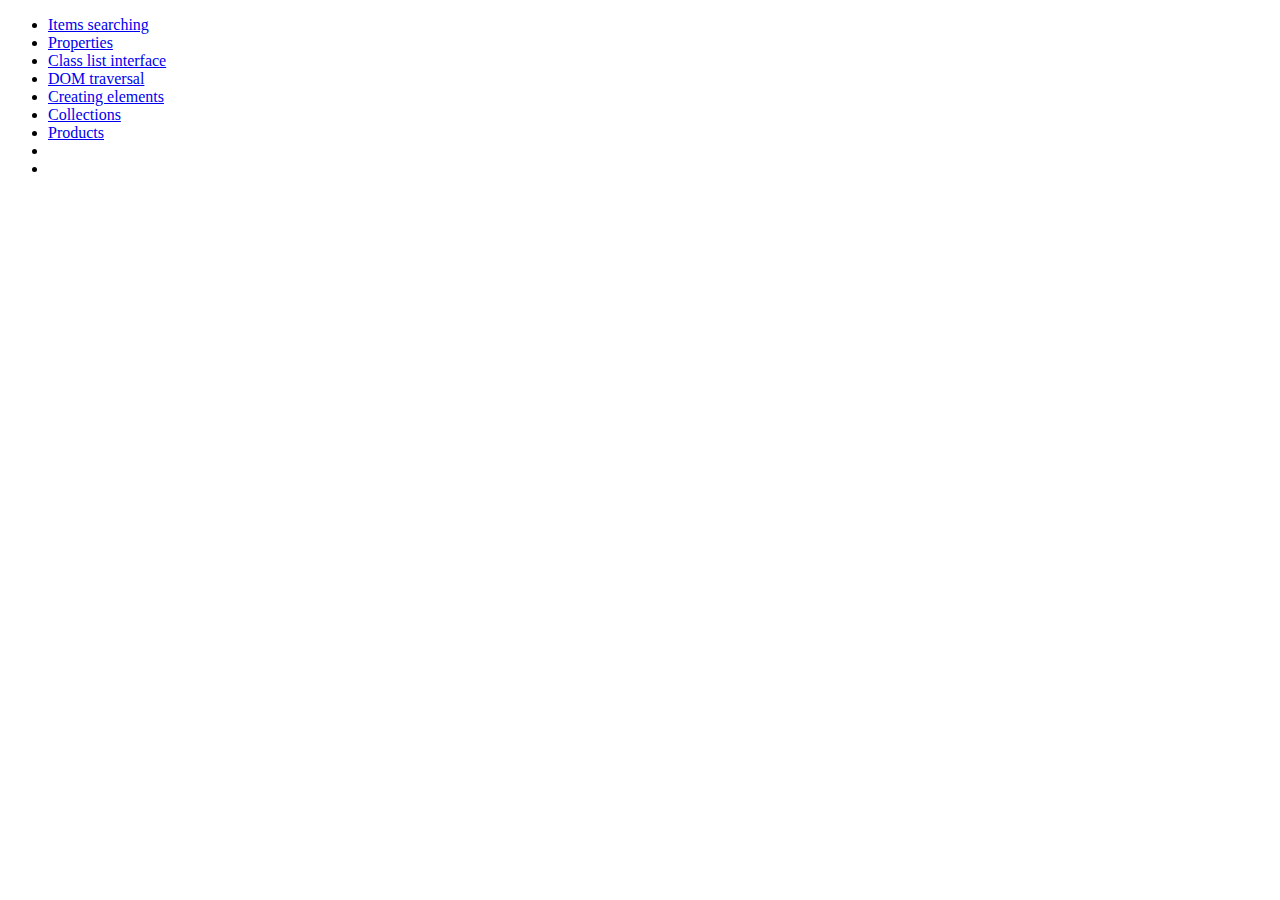
<file: index.html>
<!DOCTYPE html>
<html lang="en">
    <head>
        <meta charset="UTF-8" />
        <meta name="viewport" content="width=device-width, initial-scale=1.0" />
        <title>JS</title>
    </head>
    <body>
        <!-- LECTION-01-02 -->
        <!-- <label for="">
            Number
            <input type="number" data-value />
        </label>
        <button>vn fnvjrjrv</button>
        <button type="button" data-add>Add</button>
        <button type="button" data-reset>Clear</button>
        <p class="js-output" data-output>Sum: <span></span></p> -->
        <!-- <script src="./js/01-switch.js" type="module"></script> -->
        <!-- <script src="./js/02-for-loop.js" type="module"></script> -->
        <!-- <script src="./js/03-purchase.js" type="module"></script> -->
        <!-- <script src="./js/04-discount.js" type="module"></script> -->
        <!-- <script src="./js/05-codewars-train.js" type="module"></script> -->
        <!-- <script src="./js/06-dom.js" type="module"></script> -->
        <!-- /////////////////////////////////////////////////// -->

        <!-- LECTION-02-01 -->
        <!-- <script src="./js-02-01/01-basics.js" type="module"></script> -->
        <!-- <script src="./js-02-01/02-payment.js" type="module"></script> -->
        <!-- <script src="./js-02-01/03-even.js" type="module"></script> -->
        <!-- <script src="js-02-01/04-find-login.js" type="module"></script> -->
        <!-- <script src="./js-02-01/05-smallest-number.js" type="module"></script> -->
        <!-- <script src="./js-02-01/06-transform.js" type="module"></script> -->
        <!-- <script src="./js-02-01/07-change-register.js" type="module"></script> -->
        <!-- <script src="./js-02-01/08-slug.js" type="module"></script> -->
        <!-- <script src="./js-02-01/09-array-sum.js" type="module"></script> -->
        <!-- <script src="./js-02-01/10-cards.js" type="module"></script> -->
        <!-- /////////////////////////////////////////////////// -->

        <!-- LECTION-02-02 -->
        <!-- <script src="./js-02-02/01-basics.js" type="module"></script> -->
        <!-- <script
            src="./js-02-02/02-calculate-total-price.js"
            type="module"
        ></script> -->
        <!-- <script src="./js-02-02/03-log-items.js" type="module"></script> -->
        <!-- <script src="./js-02-02/04-find.login.js" type="module"></script> -->
        <!-- <script
            src="js-02-02/05-find-smallest-number.js"
            type="module"
        ></script> -->
        <!-- <script src="./js-02-02/06-change-case.js" type="module"></script> -->
        <!-- <script src="./js-02-02/07-slugify.js" type="module"></script> -->
        <!-- <script src="./js-02-02/08-arguments.js" type="module"></script> -->
        <!-- /////////////////////////////////////////////////// -->

        <!-- LECTION-03-01 -->
        <!-- <script src="./js-03-01/01-1-creation.js" type="module"></script> -->
        <!-- <script src="./js-03-01/01-2-methods.js" type="module"></script> -->
        <!-- <script s rc="./js-03-01/01-3-iteration.js" type="module"></script> -->
        <!-- <script src="./js-03-01/02-friends.js" type="module"></script> -->
        <!-- <script src="./js-03-01/03-cart.js" type="module"></script> -->
        <!-- /////////////////////////////////////////////////// -->

        <!-- LECTION-03-02 -->
        <!-- <script src="./js-03-02/01-spread.js" type="module"></script> -->
        <!-- <script src = "./js-03-02/02-destructuring.js" type = "module"></script> -->
        <!-- <script src="./js-03-02/03-markup.js" type="module"></script> -->
        <!-- /////////////////////////////////////////////////// -->

        <!-- LECTION-04-01 -->
        <!-- <button class="js-button">
            BUTTON
            <span role="image" , aria-label="Icon of wizard">🧙</span>
        </button> -->
        <!-- <script src="./js-04-01/01-callbacks.js" type="module"></script> -->
        <!-- <script src="./js-04-01/02-closures.js" type="module"></script> -->
        <!-- <script src="./js-04-01/03-arrow-fns.js" type="module"></script> -->
        <!-- /////////////////////////////////////////////////// -->

        <!-- LECTION-04-02 -->
        <!-- <script src="./js-04-02/01-foreach.js" type="module"></script> -->
        <!-- <script src="./js-04-02/02-map.js" type="module"></script> -->
        <!-- <script src="./js-04-02/03-filter.js" type="module"></script> -->
        <!-- <script src="./js-04-02/04-find.js" type="module"></script> -->
        <!-- <script src="./js-04-02/05-every-some.js" type="module"></script> -->
        <!-- <script src="./js-04-02/06-reduce.js" type="module"></script> -->
        <!-- /////////////////////////////////////////////////// -->

        <!-- LECTION-04-03 -->
        <!-- <script src="https://cdn.jsdelivr.net/npm/lodash@4.17.21/lodash.min.js"></script> -->
        <!-- <script src="./js-04-03/01-sort.js" type="module"></script> -->
        <!-- <script src="./js-04-03/02-flat.js" type="module"></script> -->
        <!-- <script src="./js-04-03/03-chaining.js" type="module"></script> -->
        <!-- <script src="./js-04-03/04-lodash.js" type="module"></script> -->
        <!-- /////////////////////////////////////////////////// -->

        <!-- LECTION-04-04 -->
        <!-- <script src="./js-04-04/01-this.js" type="module"></script> -->
        <!-- <script src="./js-04-04/02-fn-methods.js" type="module"></script> -->
        <!-- <div class="counter">
            <button class="js-decrement">Decrease</button>
            <p class="js-value">0</p>
            <button class="js-increment">Increase</button>
        </div> -->

        <!-- <script src="./js-04-04/03-counter.js" type="module"></script> -->
        <!-- /////////////////////////////////////////////////// -->

        <!-- LECTION-05-01 -->
        <!-- <script src="./js-05-01/01-object-prototype.js" type="module"></script> -->
        <!-- <script src="./js-05-01/02-constructors.js" type="module"></script> -->

        <!-- <div id="counter-1">
            <button data-decrement>Decrease</button>
            <span data-value>0</span>
            <button data-increment>Increase</button>
        </div>

        <div id="counter-2">
            <button data-decrement>Decrease</button>
            <span data-value>0</span>
            <button data-increment>Increase</button>
        </div>
        <script src="./js-05-01/03-counter.js" type="module"></script> -->
        <!-- /////////////////////////////////////////////////// -->

        <!-- LECTION-05-01 -->
        <!-- <script src="./js-05-02/01-class.js" type="module"></script> -->
        <!-- <script src="./js-05-02/02-inheritance.js" type="module"></script> -->
        <!-- /////////////////////////////////////////////////// -->

        <!-- DOM -->
        <!-- LECTION-06-01 -->
        <ul>
            <li>
                <a href="./js-06-01/01/01-query-selectors.html">
                    Items searching
                </a>
            </li>
            <li><a href="./js-06-01/02/02-properties.html">Properties</a></li>
            <li>
                <a href="./js-06-01/03/03-classlist.html">
                    Class list interface</a
                >
            </li>
            <li>
                <a href="./js-06-01/04/04-dom-traversal.html">DOM traversal</a>
            </li>
            <li>
                <a href="./js-06-01/05/05-creating-elements.html"
                    >Creating elements</a
                >
            </li>
            <li>
                <a href="./js-06-01/06/06-collections.html">Collections</a>
            </li>
            <li>
                <a href="./js-06-01/07/07-products.html">Products</a>
            </li>
            <li></li>
            <li></li>
        </ul>
        <!-- /////////////////////////////////////////////////// -->
    </body>
</html>
</file>
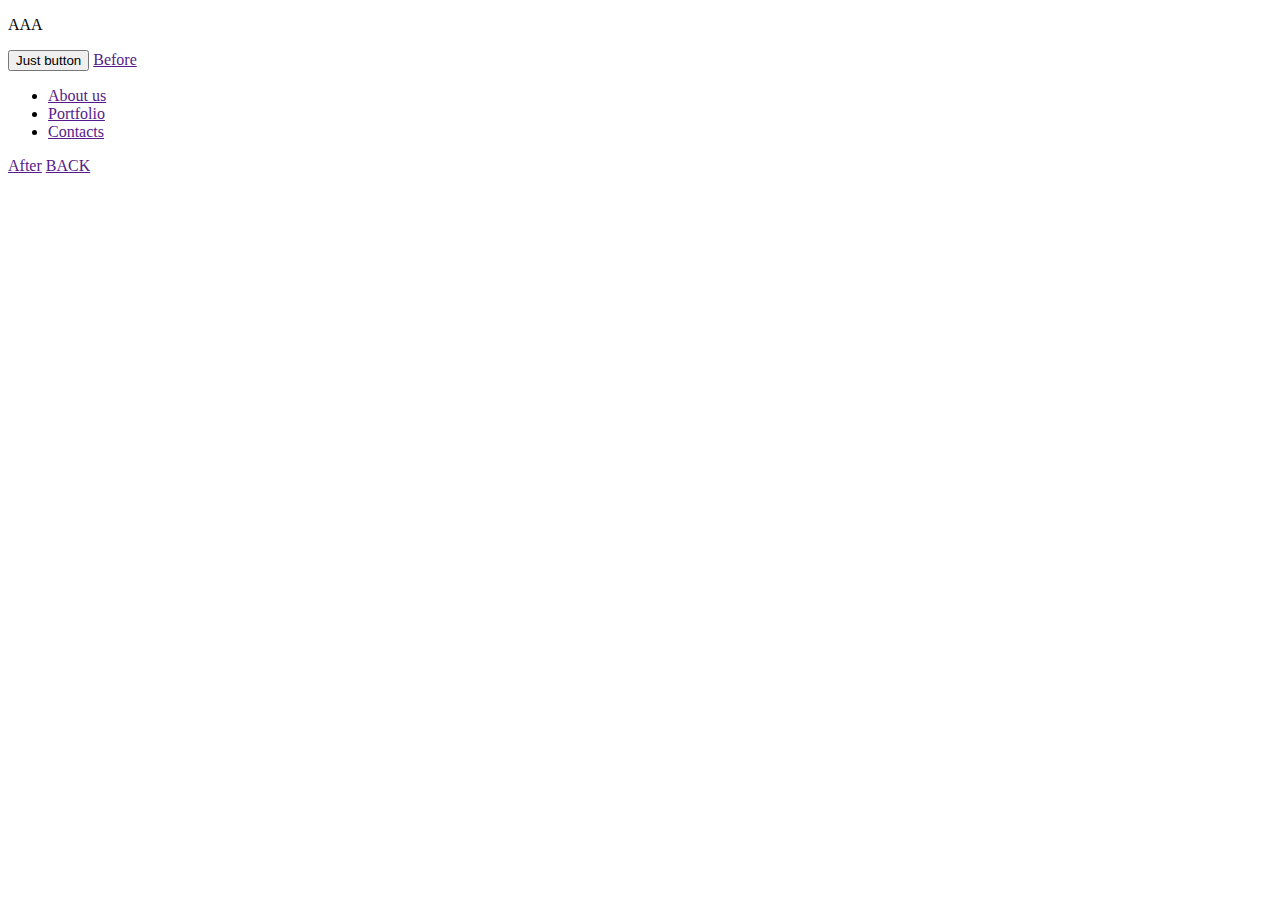
<file: js-06-01/01/01-query-selectors.html>
<!DOCTYPE html>
<html lang="en">
    <head>
        <meta charset="UTF-8" />
        <meta name="viewport" content="width=device-width, initial-scale=1.0" />
        <title>Items searching</title>
    </head>
    <body>
        <p>AAA</p>
        <button type="button" class="magic-btn js-magic-btn">
            Just button
        </button>

        <a href="" class="site-nav__link">Before</a>

        <ul class="site-nav">
            <li class="site-nav__item">
                <a href="" class="site-nav__link">About us</a>
            </li>
            <li class="site-nav__item">
                <a href="" class="site-nav__link">Portfolio</a>
            </li>
            <li class="site-nav__item">
                <a href="" class="site-nav__link">Contacts</a>
            </li>
        </ul>

        <a href="" class="site-nav__link">After</a>
        <a href="">BACK</a>
        <script src="./01-query-selectors.js" type="module"></script>
    </body>
</html>
</file>
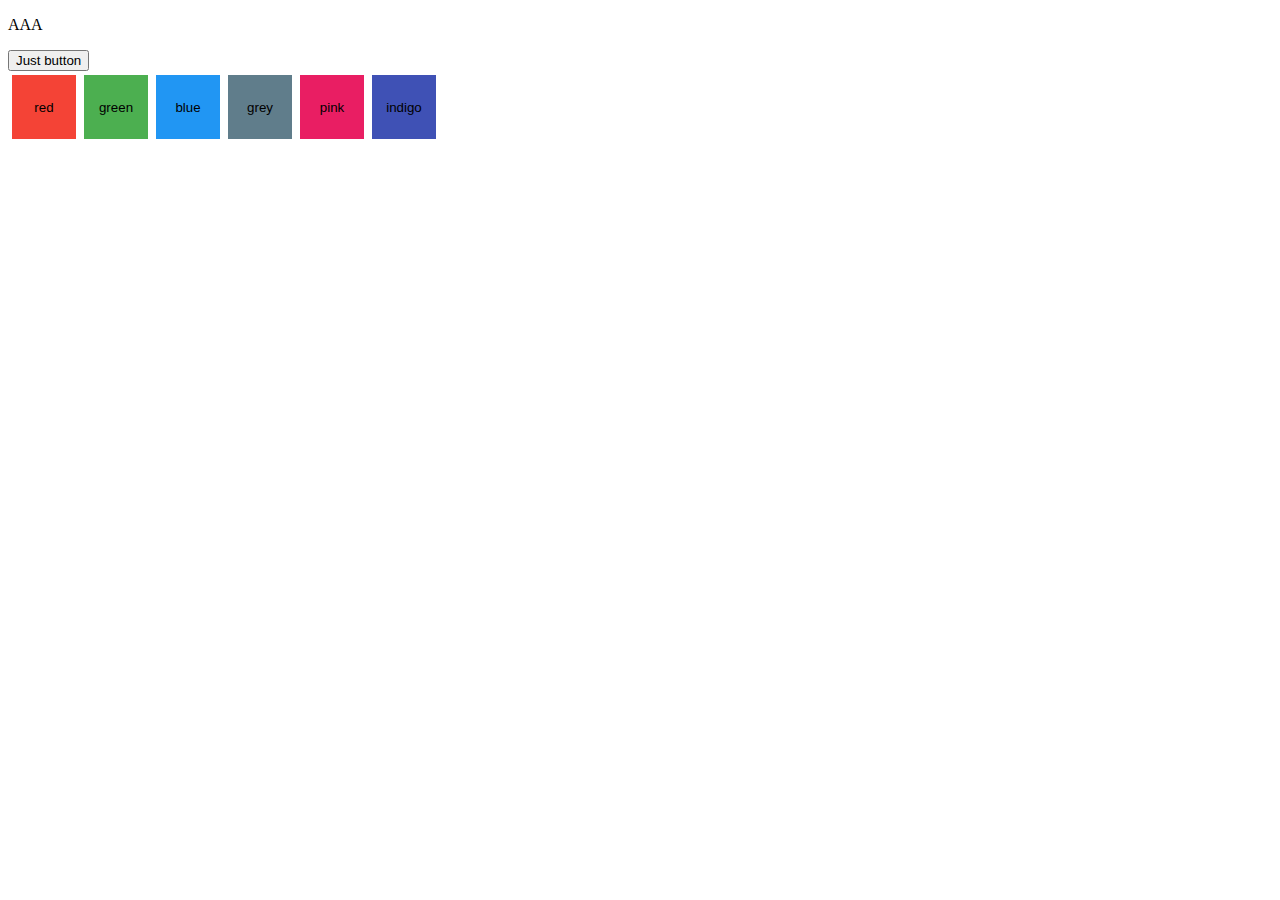
<file: js-06-01/06/06-collections.html>
<!DOCTYPE html>
<html lang="en">
    <head>
        <meta charset="UTF-8" />
        <meta name="viewport" content="width=device-width, initial-scale=1.0" />
        <link rel="stylesheet" href="./06-collections.css" />
        <title>Collections</title>
    </head>
    <body>
        <p>AAA</p>
        <button type="button" class="magic-btn js-magic-btn">
            Just button
        </button>

        <div class="color-picker js-color-picker"></div>
        <script src="./06-collections.js" type="module"></script>
    </body>
</html>
</file>
<file: js-06-01/06/06-collections.css>
.color-picker__option {
    display: inline-block;
    width: 64px;
    height: 64px;
    margin: 4px;
    border: none;
    outline: none;
    cursor: pointer;
}
</file>
